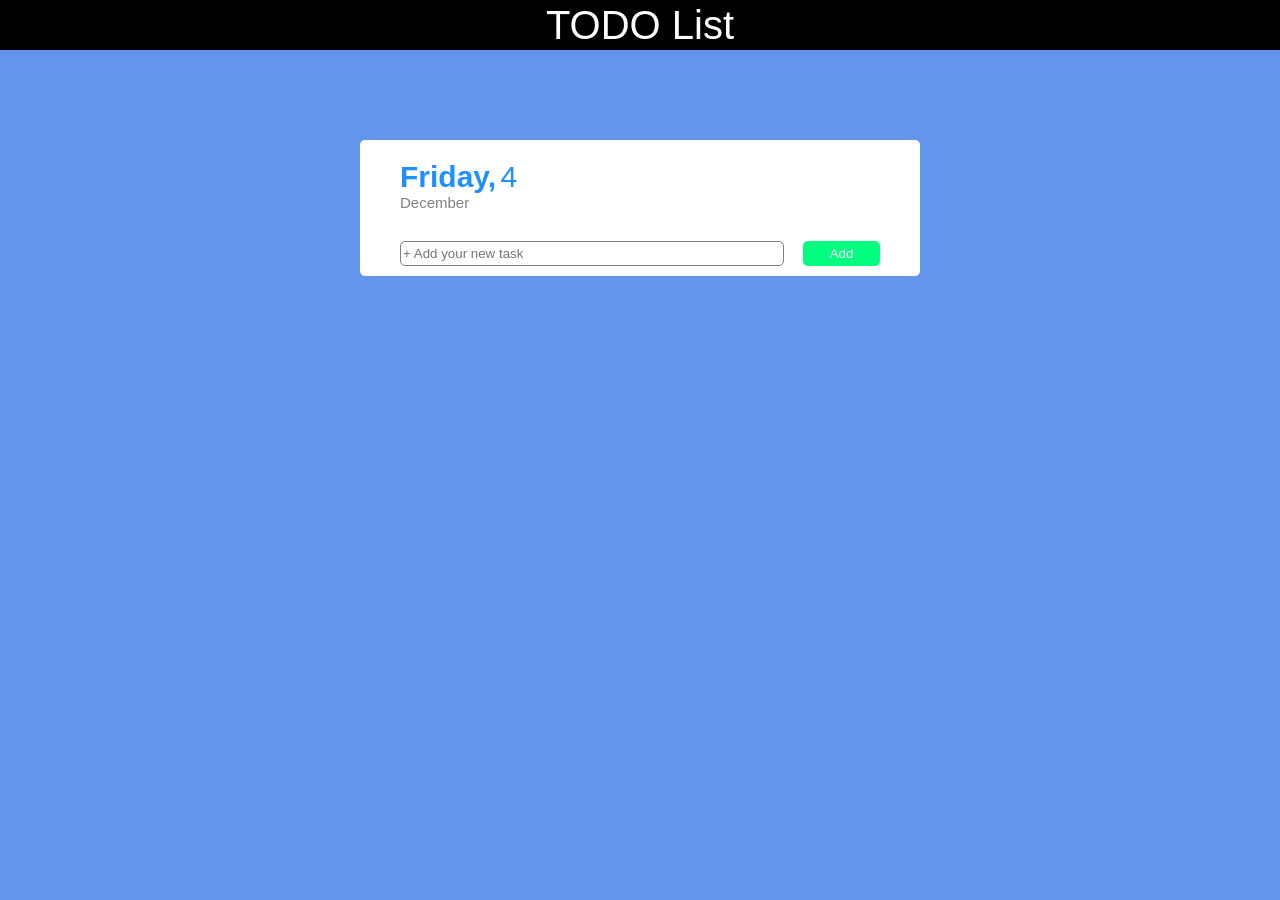
<file: index.html>
<!DOCTYPE html>
<html lang="en">
<head>
  <meta charset="UTF-8">
  <meta http-equiv="X-UA-Compatible" content="IE=edge">
  <meta name="viewport" content="width=device-width, initial-scale=1.0">
  <title>ToDos</title>
  <link rel="stylesheet" href="style.css">
  <link
    rel="stylesheet"
    href="https://cdnjs.cloudflare.com/ajax/libs/animate.css/4.1.1/animate.min.css"
  />
</head>
<body>
  <header>
    <div>TODO List</div>
  </header>
  <div class="flex-wrapper">
    <div class="date-wrapper">

    </div>
    <div class="add-todo-wrapper">
      <div class="input-wrapper">
        <input type="text" id="description-task" placeholder="+ Add your new task">
      </div>
      <div class="button-wrapper">
        <button id="add-task-btn">Add</button>
      </div>
    </div>

    <div class="todos-wrapper">
      
    </div>
  </div>
  <script src="main.js"></script>
</body>
</html>
</file>
<file: style.css>
* {
  box-sizing: border-box;
}

html, body {
  margin: 0;
  height: 100%;
  font-family: 'Oswald',sans-serif;
  background-color: cornflowerblue;
}

h1 {
  text-align: center;
}
header {
  display: flex;
  align-items: center;
  justify-content: center;
  height: 50px;
  font-size: 40px;
  background-color: black;
  color:white;
}

.flex-wrapper {
  display: flex;
  flex-flow: column;
  align-items: center;
  margin: 10vh auto;
  background-color: white;
  border-radius: 5px;
  max-width: 560px;
}

.date-wrapper {
  width: 100%;
  padding: 20px 0 20px 40px;
}

.day {
  font-size: 30px;
  font-weight: 700;
  color: dodgerblue;
}

.date {
  font-size: 30px;
  font-weight: 400;
  color: dodgerblue;
}

.month {
  font-size: 15px;
  color: gray;
}

.add-todo-wrapper {
  display: flex;
  width: 500px;
  min-height: 40px;
  align-items: center;
  border-radius: 5px;
  padding: 10px;
}

.task-descr {
  word-wrap: break-word;
  width: 100%;
}

.input-wrapper {
  width: 80%;
}

.input-wrapper input {
  width: 100%;
  height: 25px;
  border-radius: 5px;
  outline: none;
  border: 0.1px gray solid;
}

.button-wrapper {
  width: 20%;
  display: flex;
  justify-content: flex-end;
}

.button-wrapper button {
  width: 80%;
  background-color: springgreen;
  color: #ffffff;
  outline: none;
  border: none;
  height: 25px;
  cursor: pointer;
  border-radius: 5px;
}

.todo-item {
  display: flex;
  width: 500px;
  min-height: 50px;
  border-radius: 5px;
  margin-bottom: 15px;
  padding: 10px;
}
input[type='checkbox'] {
  appearance: none;
}
input[type='checkbox']::before {
  content: '';
  border: 1px solid grey;
  border-radius: 3px;
  display: inline-block;
  width: 20px;
  height: 20px;
  margin-top: 2px;
  vertical-align: -2px;
}
input[type='checkbox']:checked:before {
  content: '';
  border: 1px solid grey;
  border-radius: 3px;
  display: inline-block;
  width: 20px;
  height: 20px;
  margin-top: 2px;
  vertical-align: -2px;
  background-image: url('https://cdnjs.cloudflare.com/ajax/libs/ionicons/4.5.6/collection/build/ionicons/svg/ios-checkmark.svg');
  background-repeat: no-repeat;
  background-position: center;
  background-size: 20px;
  background-color: springgreen;
}
.todo-item.checked {
  opacity: 0.5;
  background-color: gray;
}

.completed {
  text-decoration: line-through;
}

.description {
  width: 80%;
  display: flex;
  align-items: center;
}

.buttons {
  width: 20%;
  display: flex;
  align-items: center;
  justify-content: space-between;
}

.buttons input {
  width: 25px;
  height: 25px;
  cursor: pointer;
  border: 0;
  border-radius: 5px;
}

.buttons button {
  outline: none;
  border: none;
  background-color: crimson;
  color: #ffffff;
  cursor: pointer;
  height: 25px;
  border-radius: 5px;
}

.desc-input {
  width: 100%;
  border-radius: 5px;
}

.invisible {
  display: none;
}
</file>
